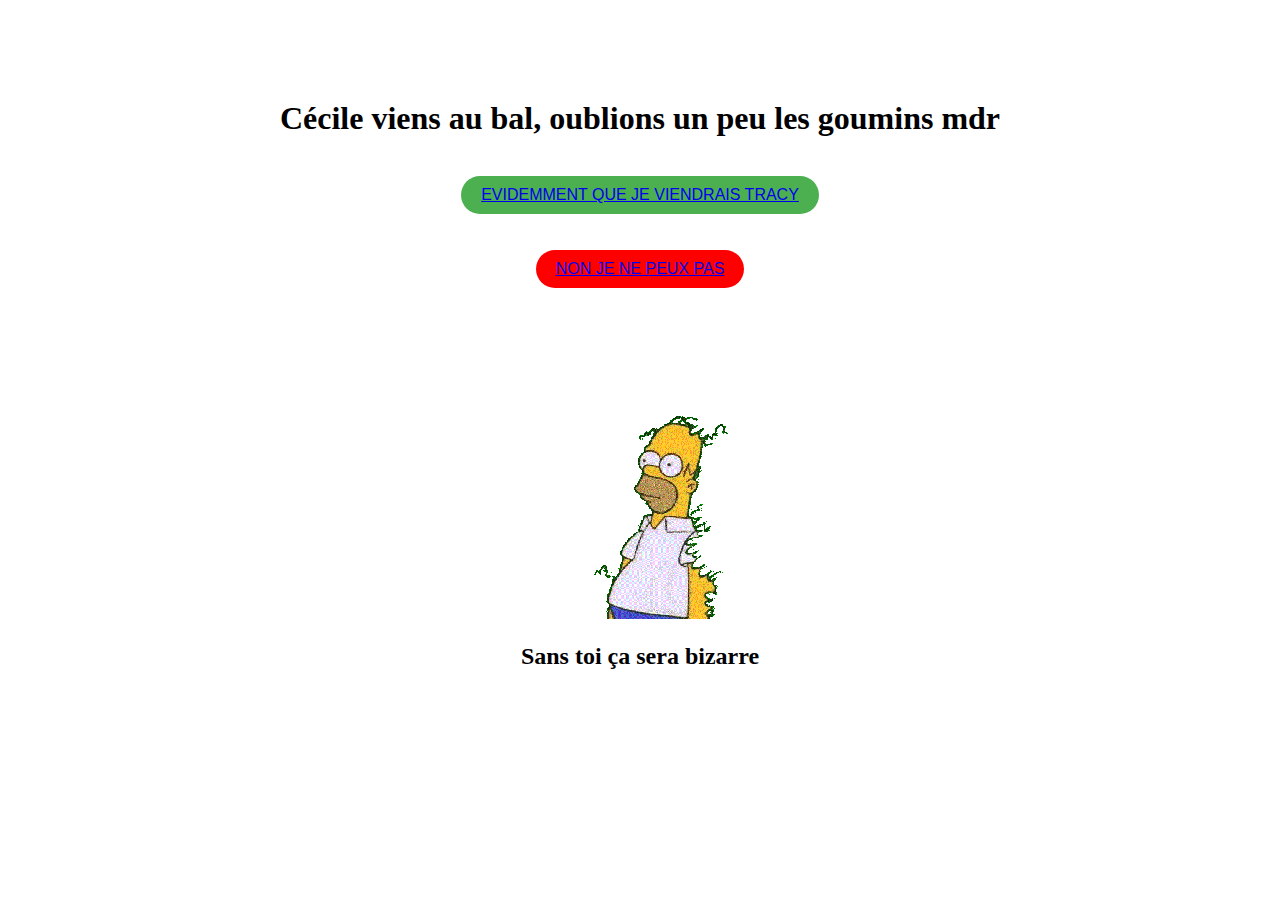
<file: index.html>
<!DOCTYPE html>
<html lang="en">
<head>
    <meta charset="UTF-8">
    <meta name="viewport" content="width=device-width, initial-scale=1.0">
    <title>hm
    </title>
    <link rel="stylesheet" type="text/css" href="style.css"
</head>
<body>
     
    <div id="invitation">
        <h1>Cécile viens au bal, oublions un peu les goumins mdr</h1><br>
        <button id="oui" class="green-button"><a href="rejoindre.html"> EVIDEMMENT QUE JE VIENDRAIS TRACY</a>
        </button><br><br><br>
        <button id="non" class="red-button"><a href="nonrejoindre.html">NON JE NE PEUX PAS</button></a>
    <div id="AnimationNon">
        <img src="homer.gif" alt="Animation"/>
        <p><h2>Sans toi ça sera bizarre</h2></p>
    </div>
    <script src="script.js"></script>
</body>
</html>
</file>
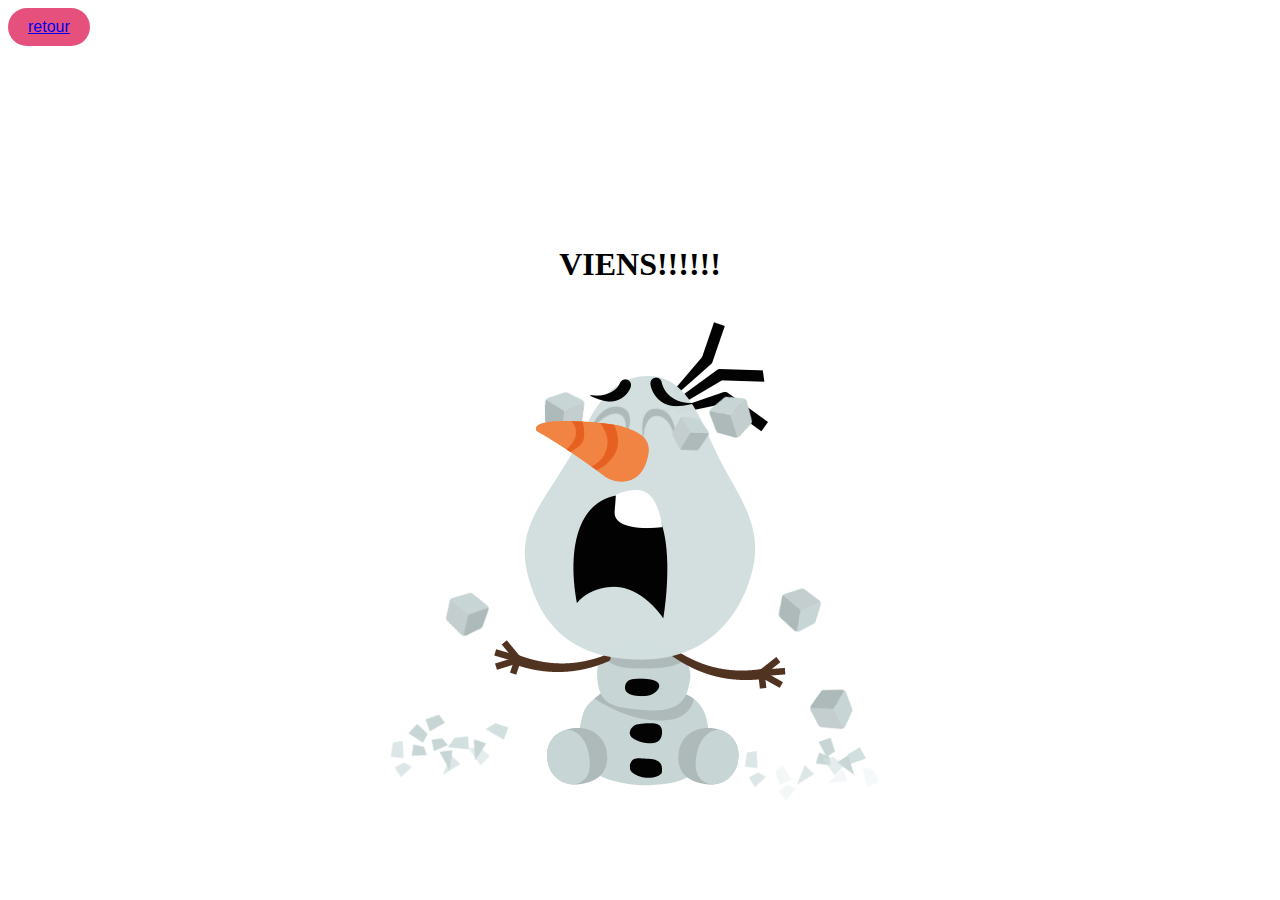
<file: nonrejoindre.html>
<!DOCTYPE html>
<html lang="en">
<head>
    <meta charset="UTF-8">
    <meta name="viewport" content="width=device-width, initial-scale=1.0">
    <title>nonrejoindre</title>
    <link rel="stylesheet" type="text/css" href="style.css">
</head>
<body>
    <header><button class="retour"><a href="index.html">retour</a></button></header>
    <div id="nonrejoindre">
        <h1>VIENS!!!!!!</h1>
        <img src="olaf.gif" alt="Animation rejouissante"/>
    </div>
    
</body>
</html>
</file>
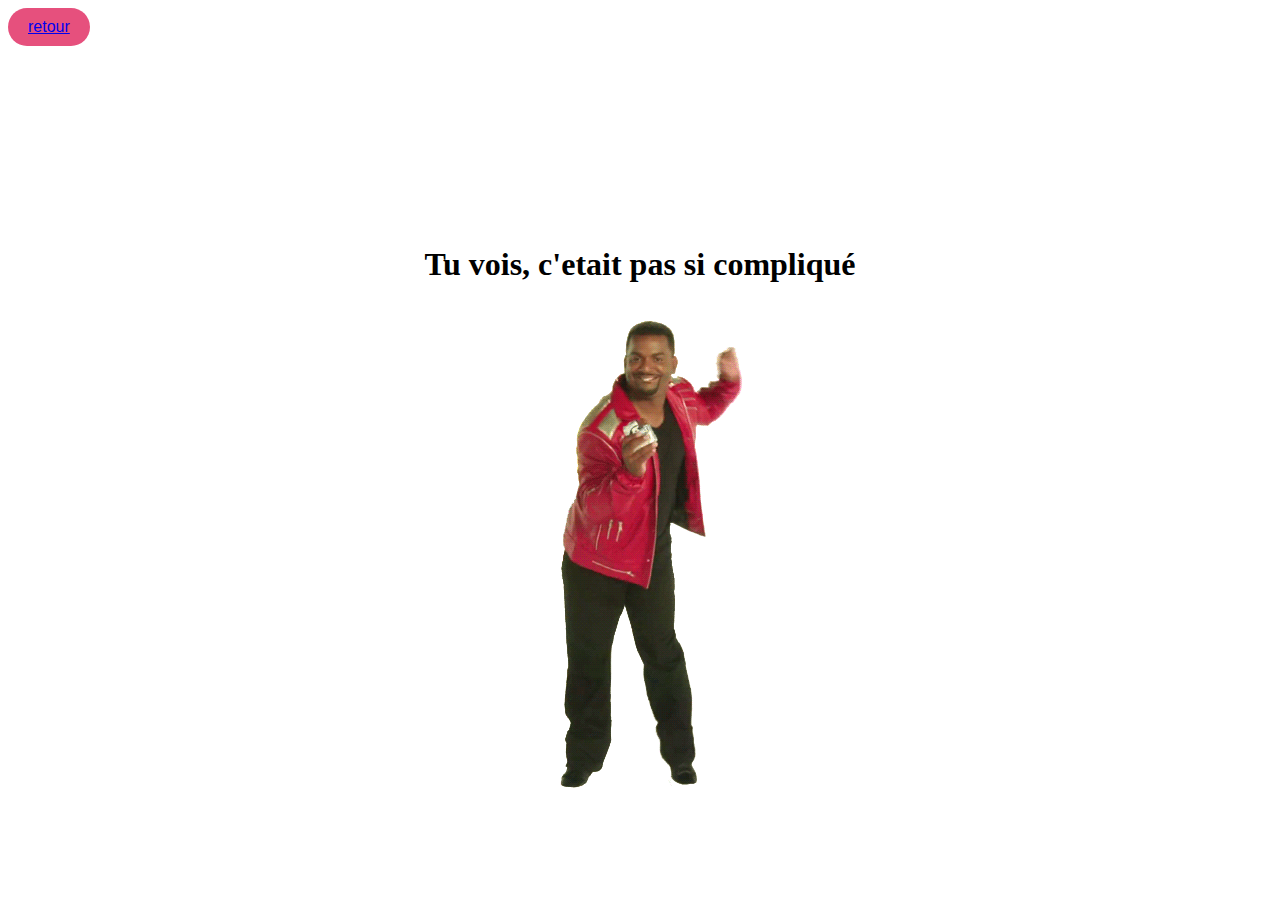
<file: rejoindre.html>
<!DOCTYPE html>
<html lang="en">
<head>
    <meta charset="UTF-8">
    <meta name="viewport" content="width=device-width, initial-scale=1.0">
    <title>rejoindre le bal</title>
    <link rel="stylesheet" type="text/css" href="style.css">
</head>
<body><header><button class="retour"><a href="index.html">retour</a></button></header>
    <div id="rejoindre">
        <h1>Tu vois, c'etait pas si compliqué</h1>
        <img src="carlton.gif" alt="Animation rejouissante"/>
    </div>
    
</body>
</html>
</file>
<file: style.css>
#invitation{
    text-align: center;
    margin-top: 100px; 
}

#AnimationNon{
    
    text-align: center;  
    margin-top: 100px;
}


#rejoindre{

    text-align: center;
    margin-top: 200px;
}

button{
border: none;
border-radius: 50px;
padding: 10px 20px;
font-size: 16px;
cursor: pointer;
transition: background-color 0.3s ease;
}
.green-button{
    background-color: #4caf50;
    color: #fff;
}
.red-button{
    background-color: #ff0000;
    color: #fff;
}
#nonrejoindre{

    text-align: center;
    margin-top: 200px;
}
.retour{
    background-color: #e6507d;
    color: #fff;
text-emphasis-color:#fff ;
}
</file>
